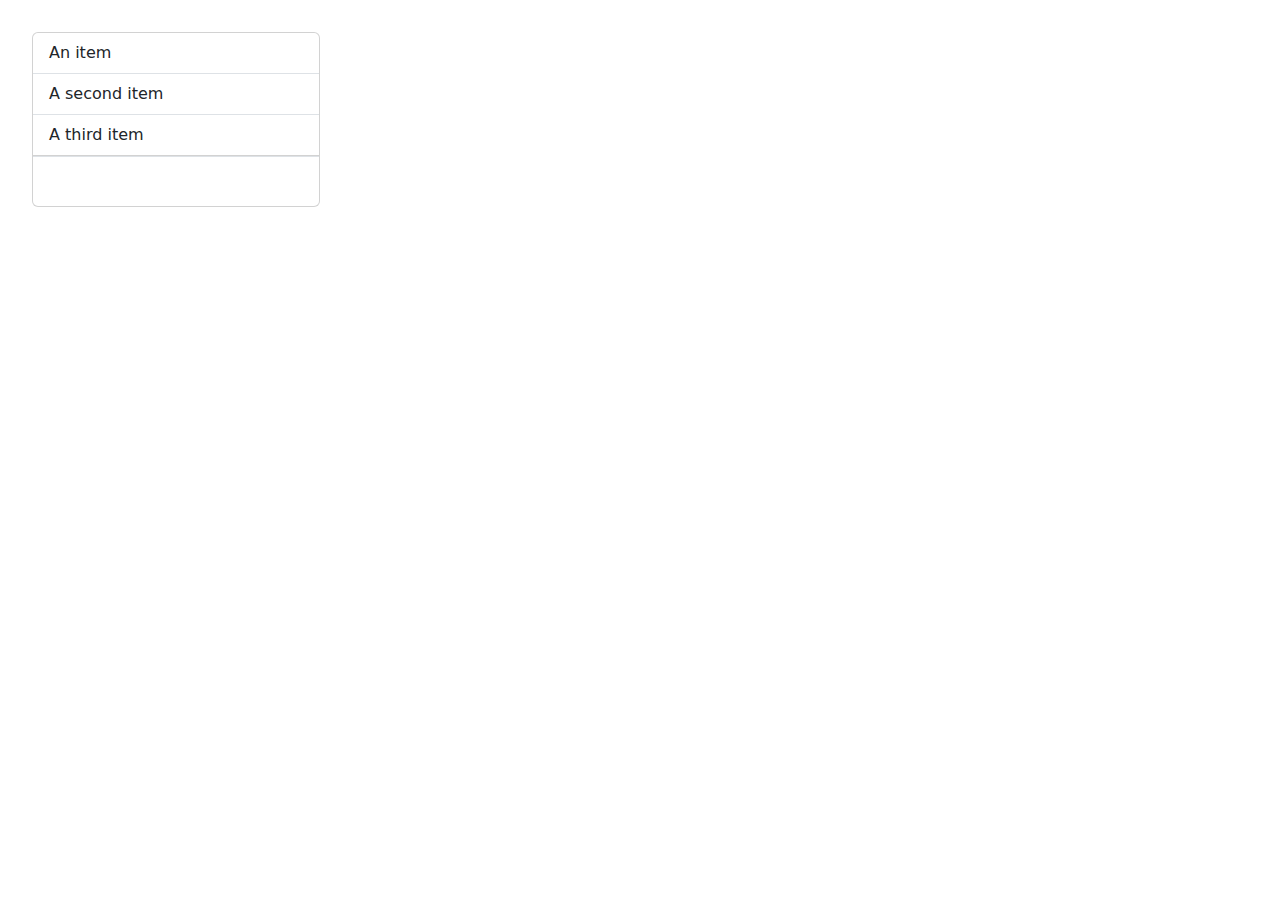
<file: index3.html>
<!DOCTYPE html>
<html lang="en">
<head>
  <meta charset="UTF-8" />
  <title>Card Footer Options</title>
  <link href="https://cdn.jsdelivr.net/npm/bootstrap@5.3.0/dist/css/bootstrap.min.css" rel="stylesheet"/>
  <style>
    .card {
      position: relative;
      width: 18rem;
      margin: 2rem;
      transition: box-shadow 0.3s ease;
    }

    .card:hover {
      box-shadow: 0 8px 20px rgba(0, 0, 0, 0.1);
    }

    .card .list-group-item {
  background-color: transparent;
}


    .card-footer-actions {
      height: 50px;
      display: flex;
      justify-content: space-between;
      align-items: center;
      border-top: 1px solid #dee2e6;
      padding: 0.5rem;
    }

    .card-footer-actions .btn {
      display: none;
      opacity: 0;
      transition: opacity 0.2s ease, transform 0.2s ease;
      transform: translateY(5px);
    }

    .card:hover .card-footer-actions .btn,
    .card.show-actions .card-footer-actions .btn {
      display: inline-block;
      opacity: 1;
      transform: translateY(0);
    }

    .card-footer-actions .btn:hover {
      background-color: rgba(0, 0, 0, 0.05);
      transform: scale(1.1);
    }

    .options-menu {
      background: white;
      border: 1px solid #e0e0e0;
      border-radius: 8px;
      position: absolute;
      bottom: 70px;
      right: 0.5rem;
      z-index: 100;
      display: none;
      box-shadow: 0 4px 8px rgba(0, 0, 0, 0.1);
      min-width: 150px;
    }

    .options-menu.show {
      display: block;
      animation: slideIn 0.3s ease;
    }

    @keyframes slideIn {
      from {
        opacity: 0;
        transform: translateY(-10px);
      }
      to {
        opacity: 1;
        transform: translateY(0);
      }
    }

    .options-menu button {
      display: block;
      width: 100%;
      padding: 0.75rem 1rem;
      border: none;
      background: none;
      text-align: left;
      transition: background-color 0.2s ease;
      color: #333;
    }

    .options-menu button:hover {
      background-color: #f0f0f0;
      cursor: pointer;
    }

    .options-menu button:active {
      background-color: #e0e0e0;
    }

    #options-btn {
      border: none;
      background: none;
      font-size: 1.5rem;
      cursor: pointer;
      padding: 0.25rem;
      line-height: 1;
      transition: transform 0.2s ease;
    }

    #options-btn:hover {
      transform: scale(1.2);
      color: #007bff;
    }

    .icon-img {
      width: 20px;
      height: 20px;
      object-fit: contain;
      transition: transform 0.2s ease;
    }

    .icon-img:hover {
      transform: scale(1.2);
    }

    .bg-color-menu {
      position: absolute;
      bottom: 70px;
      left: 0.5rem;
      display: none;
      flex-wrap: wrap;
      gap: 6px;
      padding: 0.5rem;
      background: white;
      border: 1px solid #ddd;
      border-radius: 8px;
      box-shadow: 0 4px 8px rgba(0,0,0,0.1);
      z-index: 101;
    }

    .bg-color-menu.show {
      display: flex;
    }

    .color-swatch {
      width: 25px;
      height: 25px;
      border-radius: 50%;
      border: 2px solid #fff;
      cursor: pointer;
      transition: transform 0.2s;
    }

    .color-swatch:hover {
      transform: scale(1.2);
      border-color: #333;
    }
  </style>
</head>
<body>

<div class="card" id="demo-card">
  <ul class="list-group list-group-flush">
    <li class="list-group-item">An item</li>
    <li class="list-group-item">A second item</li>
    <li class="list-group-item">A third item</li>
  </ul>

  <div class="card-footer-actions px-4">
    <button class="btn btn-sm btn-light p-1" id="bg-btn">
      <img src="./images/download.png" alt="BG" class="icon-img">
    </button>
    <button class="btn btn-sm btn-light p-1" id="img-btn">
      <img src="./images/images.png" alt="Image" class="icon-img">
    </button>
    <button class="btn btn-sm btn-light position-relative p-1" id="options-btn">⋮</button>
  </div>

  <div class="bg-color-menu" id="bg-color-menu">
    <div class="color-swatch bg-light" data-color="#f8f9fa"></div>
    <div class="color-swatch bg-warning" data-color="#ffc107"></div>
    <div class="color-swatch bg-info" data-color="#0dcaf0"></div>
    <div class="color-swatch bg-success" data-color="#198754"></div>
    <div class="color-swatch bg-danger" data-color="#dc3545"></div>
  </div>

  <div class="options-menu" id="options-menu">
    <button id="delete-btn">Delete</button>
    <button id="copy-btn">Make a Copy</button>
  </div>

  
</div>

<input type="file" id="img-upload" accept="image/*" style="display: none;">

<script>
  const card = document.getElementById("demo-card");
  const optionsBtn = document.getElementById("options-btn");
  const optionsMenu = document.getElementById("options-menu");

  const bgBtn = document.getElementById("bg-btn");
  const bgMenu = document.getElementById("bg-color-menu");

  const imgBtn = document.getElementById("img-btn");
  const imgInput = document.getElementById("img-upload");

  // Toggle options menu
  optionsBtn.addEventListener("click", function (e) {
    e.stopPropagation();
    optionsMenu.classList.toggle("show");
    bgMenu.classList.remove("show");
    card.classList.add("show-actions");
  });

  // Toggle background color menu
  bgBtn.addEventListener("click", function (e) {
    e.stopPropagation();
    bgMenu.classList.toggle("show");
    optionsMenu.classList.remove("show");
    card.classList.add("show-actions");
  });

  // Background color change
  bgMenu.addEventListener("click", function (e) {
    if (e.target.classList.contains("color-swatch")) {
      const color = e.target.dataset.color;
      card.style.backgroundImage = "";
      card.style.backgroundColor = color;
      bgMenu.classList.remove("show");
    }
  });

  // Upload and insert image inside card
  imgBtn.addEventListener("click", () => {
    imgInput.click();
  });

  imgInput.addEventListener("change", function () {
    const file = this.files[0];
    if (!file) return;

    const reader = new FileReader();
    reader.onload = function (e) {
      const img = document.createElement("img");
      img.src = e.target.result;
      img.style.width = "100%";
      img.style.marginTop = "0.5rem";
      img.style.borderRadius = "8px";

      const list = card.querySelector("ul");
      list.appendChild(img);
    };
    reader.readAsDataURL(file);
  });

  // Hide menus on outside click
  document.addEventListener("click", function (e) {
    if (!card.contains(e.target)) {
      optionsMenu.classList.remove("show");
      bgMenu.classList.remove("show");
      card.classList.remove("show-actions");
    }
  });
</script>

</body>
</html>
</file>
